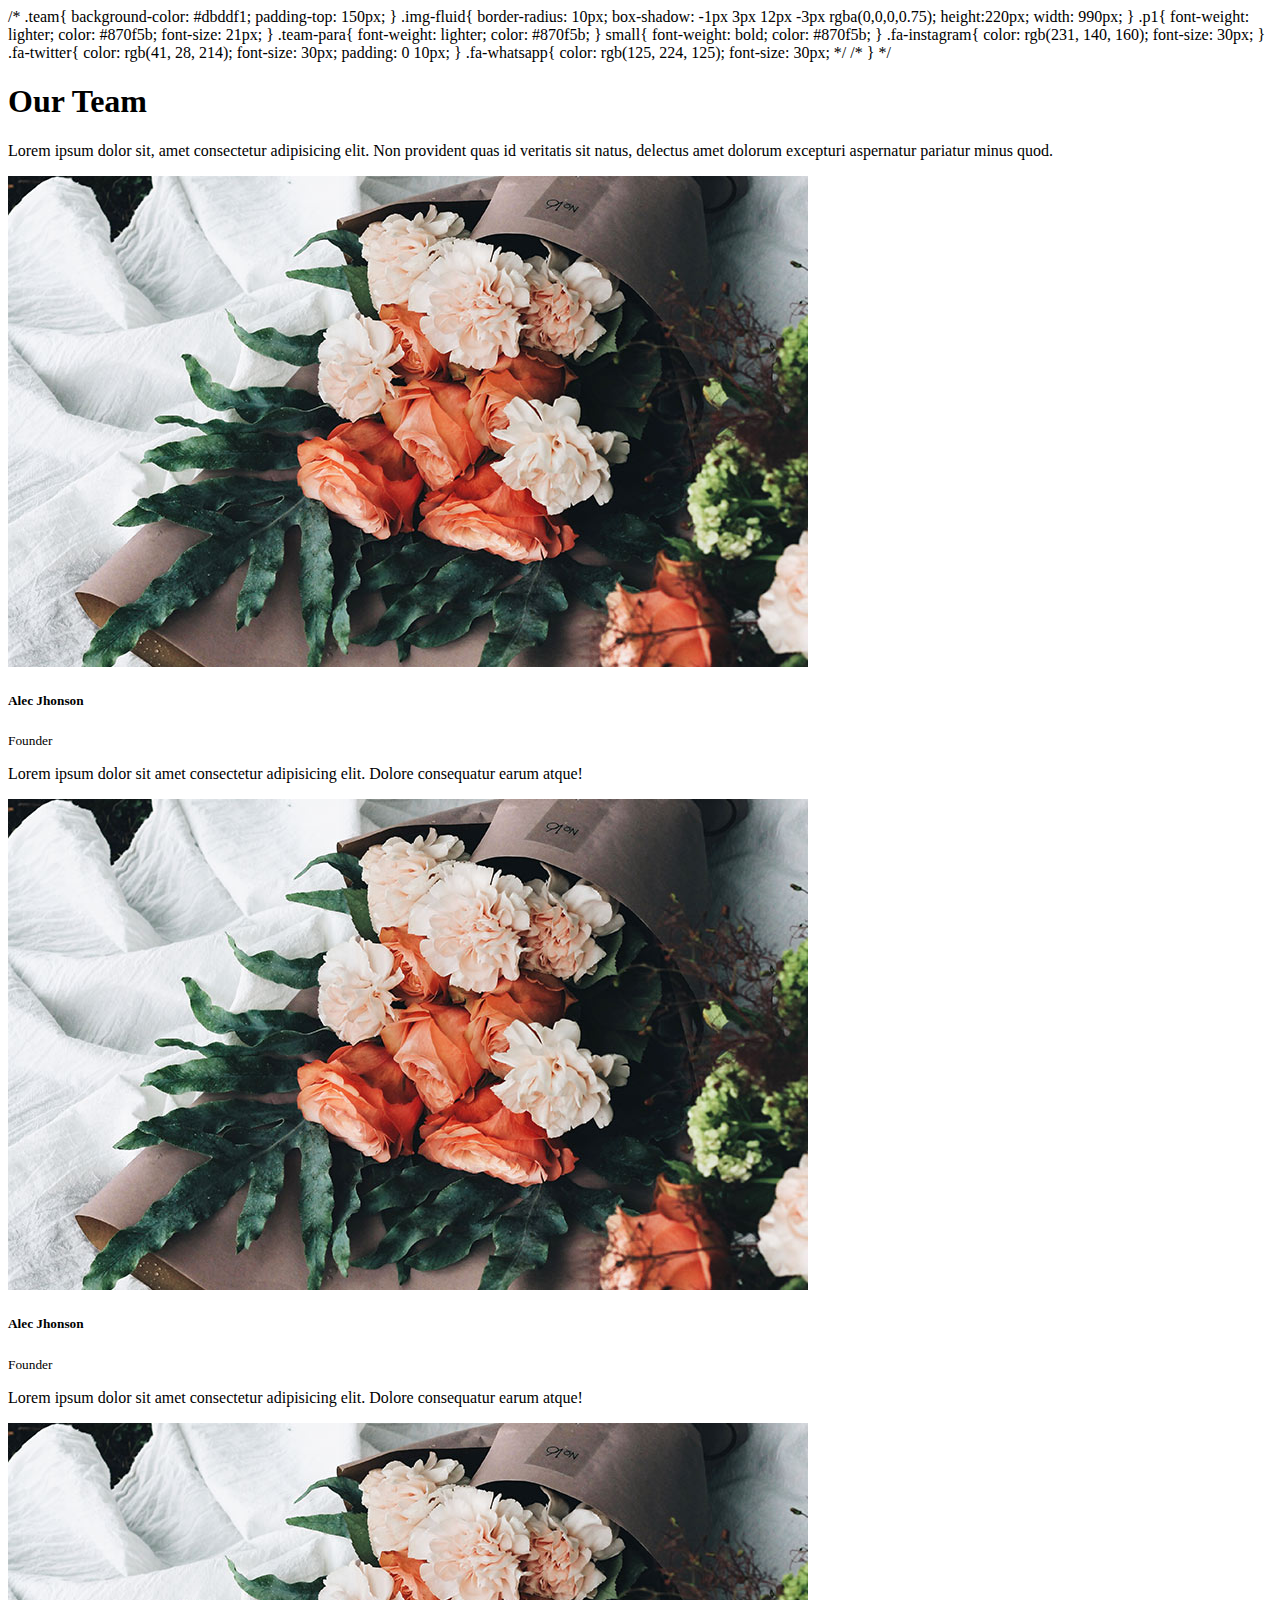
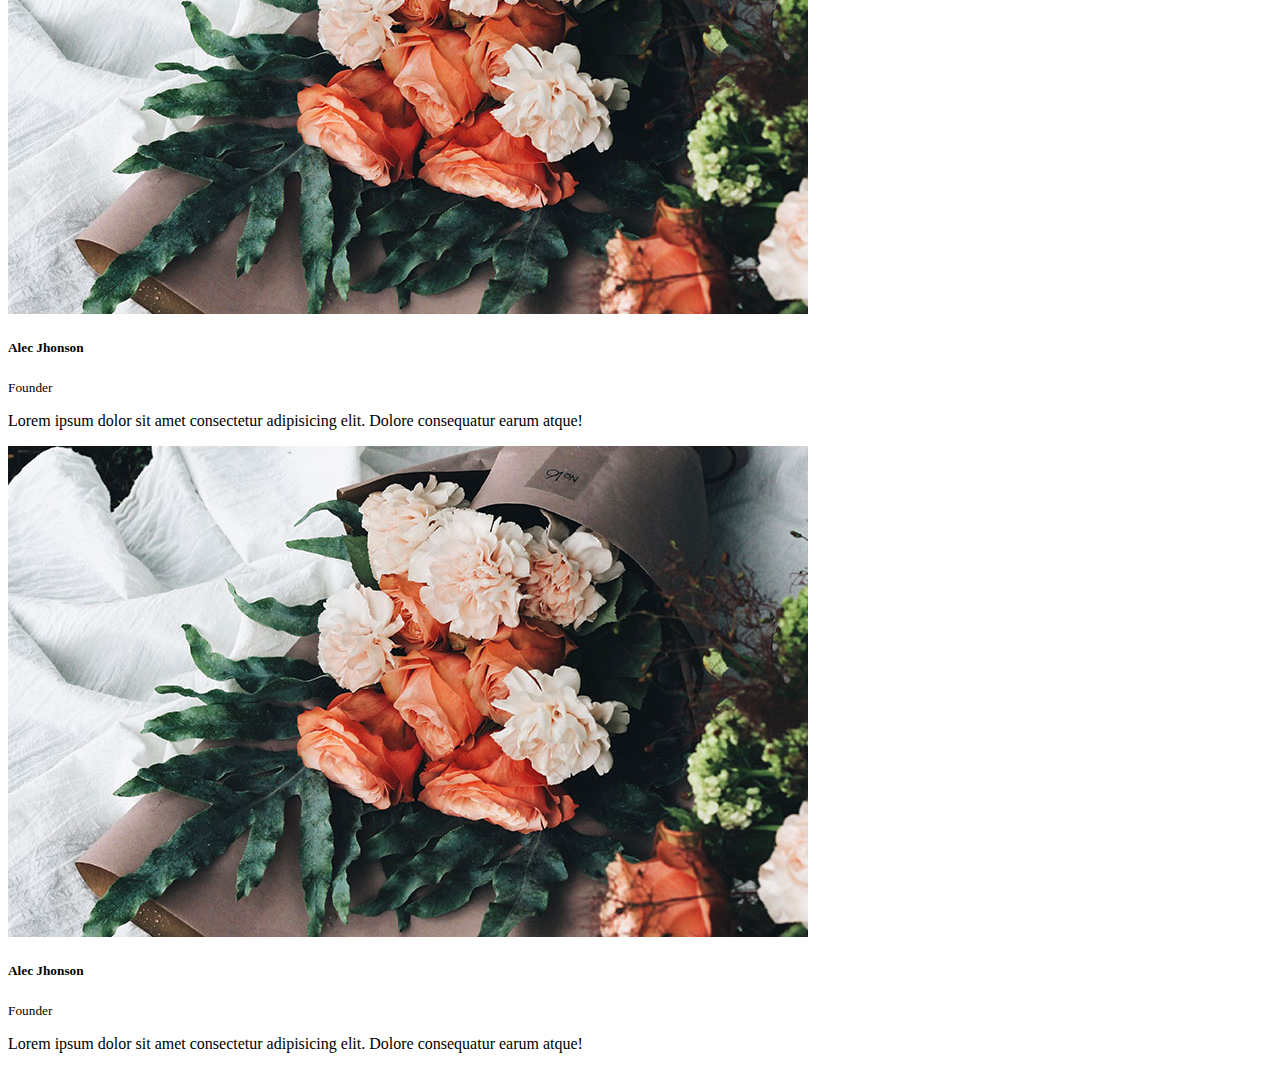
<file: team2.html>
<!DOCTYPE html>
<html lang="en">
<head>
    <meta charset="UTF-8">
    <meta http-equiv="X-UA-Compatible" content="IE=edge">
    <meta name="viewport" content="width=device-width, initial-scale=1.0">
    <title>Document</title>
    /* .team{
        background-color: #dbddf1;
        padding-top: 150px;
    }
    .img-fluid{
        border-radius: 10px;
        box-shadow: -1px 3px 12px -3px rgba(0,0,0,0.75);
        height:220px;
        width: 990px;
    }
    .p1{
        font-weight: lighter;
        color: #870f5b;
        font-size: 21px;
    }
    .team-para{
        font-weight: lighter;
        color: #870f5b;
    }
    small{
        font-weight: bold;
        color: #870f5b;
    }
    .fa-instagram{
        color: rgb(231, 140, 160);
        font-size: 30px;
    }
    .fa-twitter{
        color: rgb(41, 28, 214);
        font-size: 30px;
        padding: 0 10px;
    }
    
    .fa-whatsapp{
        color: rgb(125, 224, 125);
        font-size: 30px; */
    /* } */
</head>
<body>
    <!-- team section styling starts here --> 
     <section class="team">
        <div class="container py-5 ">
          <div class="row text-center">
            <div class="col-lg-8 mx-auto col-md-12 col-sm-12 col-12">
              <h1>Our Team</h1>
              <p class="team-para"> Lorem ipsum dolor sit, amet consectetur adipisicing elit. Non provident quas id veritatis sit natus, delectus amet dolorum excepturi aspernatur pariatur minus quod.</p>
            </div>
          </div>
          <div class="row pt-5">
            <div class="col-lg-6 col-md-12 col-sm-12 col-12">
              <div class="row">
                <div class="col-lg-5 col-md-6 col-sm-6 col-6">
                  <img src="image/about.jpg" class="img-fluid" alt="">
      
                </div>
                <div class="col-lg-7 col-md-6 col-sm-6 col-6 pt-3">
                  <h5>Alec Jhonson</h5>
                  <small>Founder</small>
                  <p class="team-para">Lorem ipsum dolor sit amet consectetur adipisicing elit. Dolore consequatur earum atque!</p>
                  <span><i class="fa-brands fa-instagram"></i></span>
                  <span><i class="fa-brands fa-twitter"></i></span>
                  <span> <i class="fa-brands fa-whatsapp"></i></span>
      
                </div>
              </div>
            </div>
            <div class="col-lg-6 col-md-12 col-sm-12 col-12">
              <div class="row">
                <div class="col-lg-5 col-md-6 col-sm-6 col-6">
                  <img src="image/about.jpg" class="img-fluid" alt="">
      
                </div>
                <div class="col-lg-7 col-md-6 col-sm-6 col-6 pt-3">
                  <h5>Alec Jhonson</h5>
                  <small>Founder</small>
                  <p class="team-para">Lorem ipsum dolor sit amet consectetur adipisicing elit. Dolore consequatur earum atque!</p>
                  <span><i class="fa-brands fa-instagram"></i></span>
                  <span><i class="fa-brands fa-twitter"></i></span>
                  <span> <i class="fa-brands fa-whatsapp"></i></span>
      
                </div>
              </div>
            </div>
            <div class="row pt-5">
            <div class="col-lg-6 col-md-12 col-sm-12 col-12">
              <div class="row">
                <div class="col-lg-5 col-md-6 col-sm-6 col-6">
                  <img src="image/about.jpg" class="img-fluid" alt="">
      
                </div>
                <div class="col-lg-7 col-md-6 col-sm-6 col-6 pt-3">
                  <h5>Alec Jhonson</h5>
                  <small>Founder</small>
                  <p class="team-para">Lorem ipsum dolor sit amet consectetur adipisicing elit. Dolore consequatur earum atque!</p>
                  <span><i class="fa-brands fa-instagram"></i></span>
                  <span><i class="fa-brands fa-twitter"></i></span>
                  <span> <i class="fa-brands fa-whatsapp"></i></span>
      
                </div>
              </div>
            </div>
            <div class="col-lg-6 col-md-12 col-sm-12 col-12">
              <div class="row">
                <div class="col-lg-5 col-md-6 col-sm-6 col-6">
                  <img src="image/about.jpg" class="img-fluid" alt="">
      
                </div>
                <div class="col-lg-7 col-md-6 col-sm-6 col-6 pt-3">
                  <h5>Alec Jhonson</h5>
                  <small>Founder</small>
                  <p class="team-para"> Lorem ipsum dolor sit amet consectetur adipisicing elit. Dolore consequatur earum atque!</p>
                  <span><i class="fa-brands fa-instagram"></i></span>
                  <span><i class="fa-brands fa-twitter"></i></span>
                  <span> <i class="fa-brands fa-whatsapp"></i></span>
      
                </div>
              </div>
            </div>
          </div>
          </div>
        </div>
      </section> 
</body>
</html>
</file>
